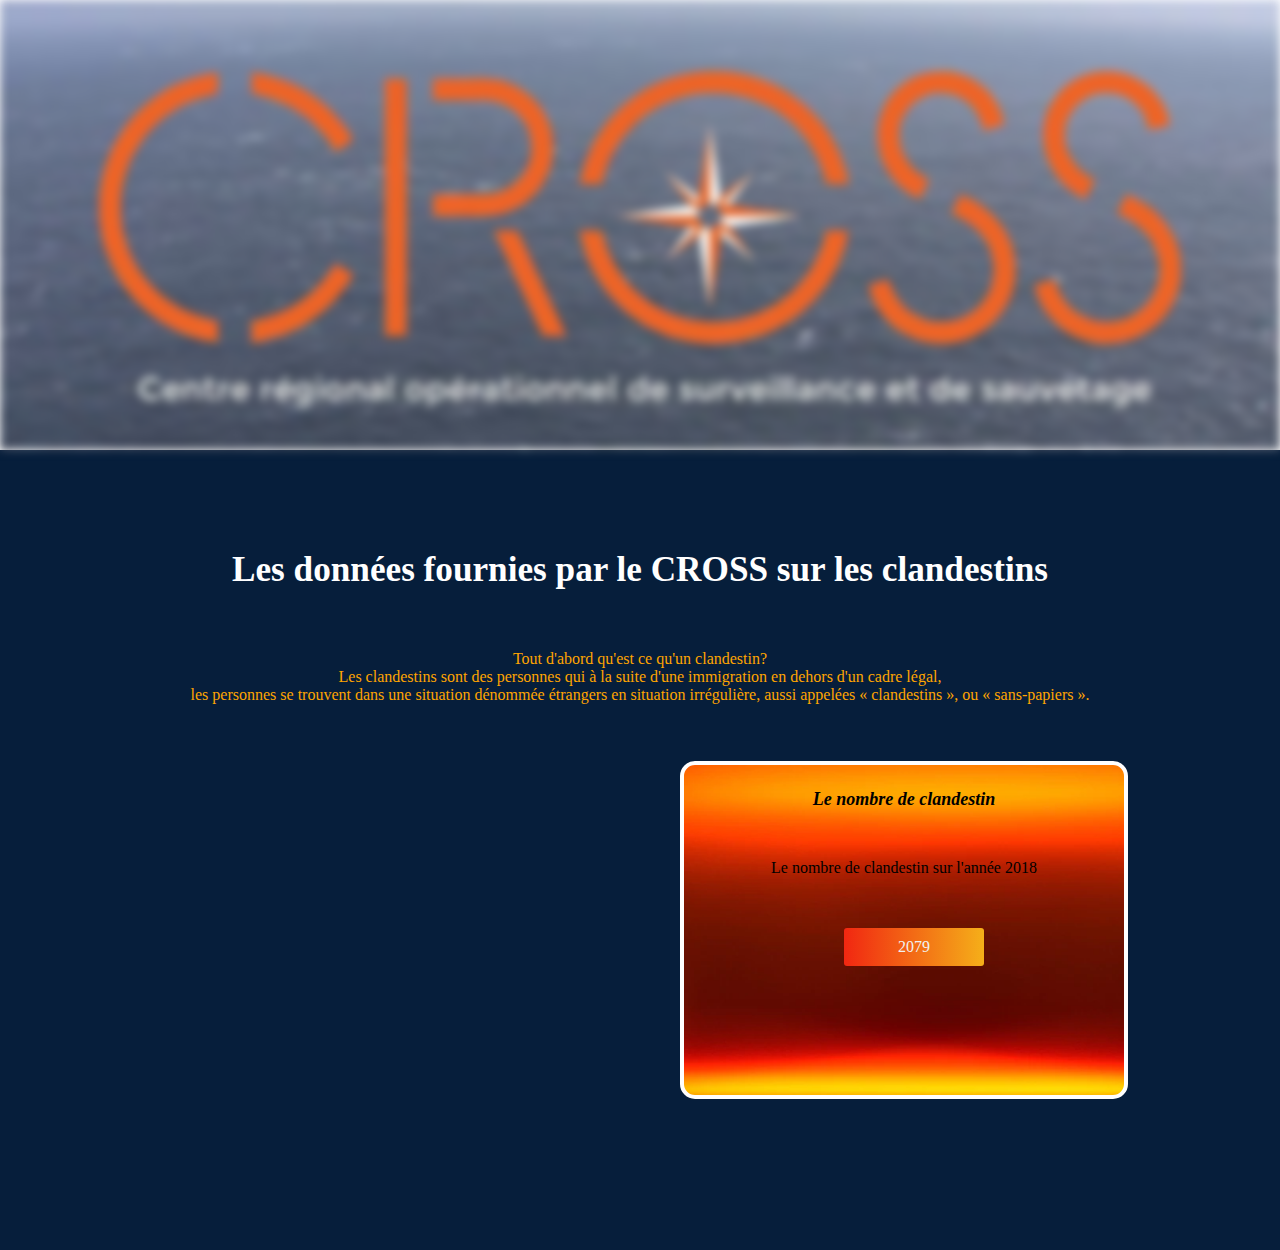
<file: clandestin.html>
<html>
	<head>
	<meta charset="utf-8">
		<meta name="viewport" content="width=device-width, initial-scale=1">
		<link href="style2.css" rel="stylesheet" type="text/css">
	<title>Le nombre de plaisanciers sur l'année 2018</title>
	</head>
	<body>
	<div class="background">
	</div>
	<section class  = "donnee">
		<h3>Les données fournies par le CROSS sur les clandestins</h3>
		<p>Tout d'abord qu'est ce qu'un clandestin? <br>
		Les clandestins sont des personnes qui à la suite d'une immigration en dehors d'un cadre légal,<br>
		 les personnes se trouvent dans une situation dénommée étrangers en situation irrégulière, aussi appelées « clandestins », ou « sans-papiers ».<p>
		<div class="donnee_base">


		<div class="newlink">

			<h4>Le nombre de clandestin</h4>
			<p>Le nombre de clandestin sur l'année 2018<p/>
			<a class="btn">2079</a>
		</div>





	<footer></footer>
	</body>
	</html>
</file>
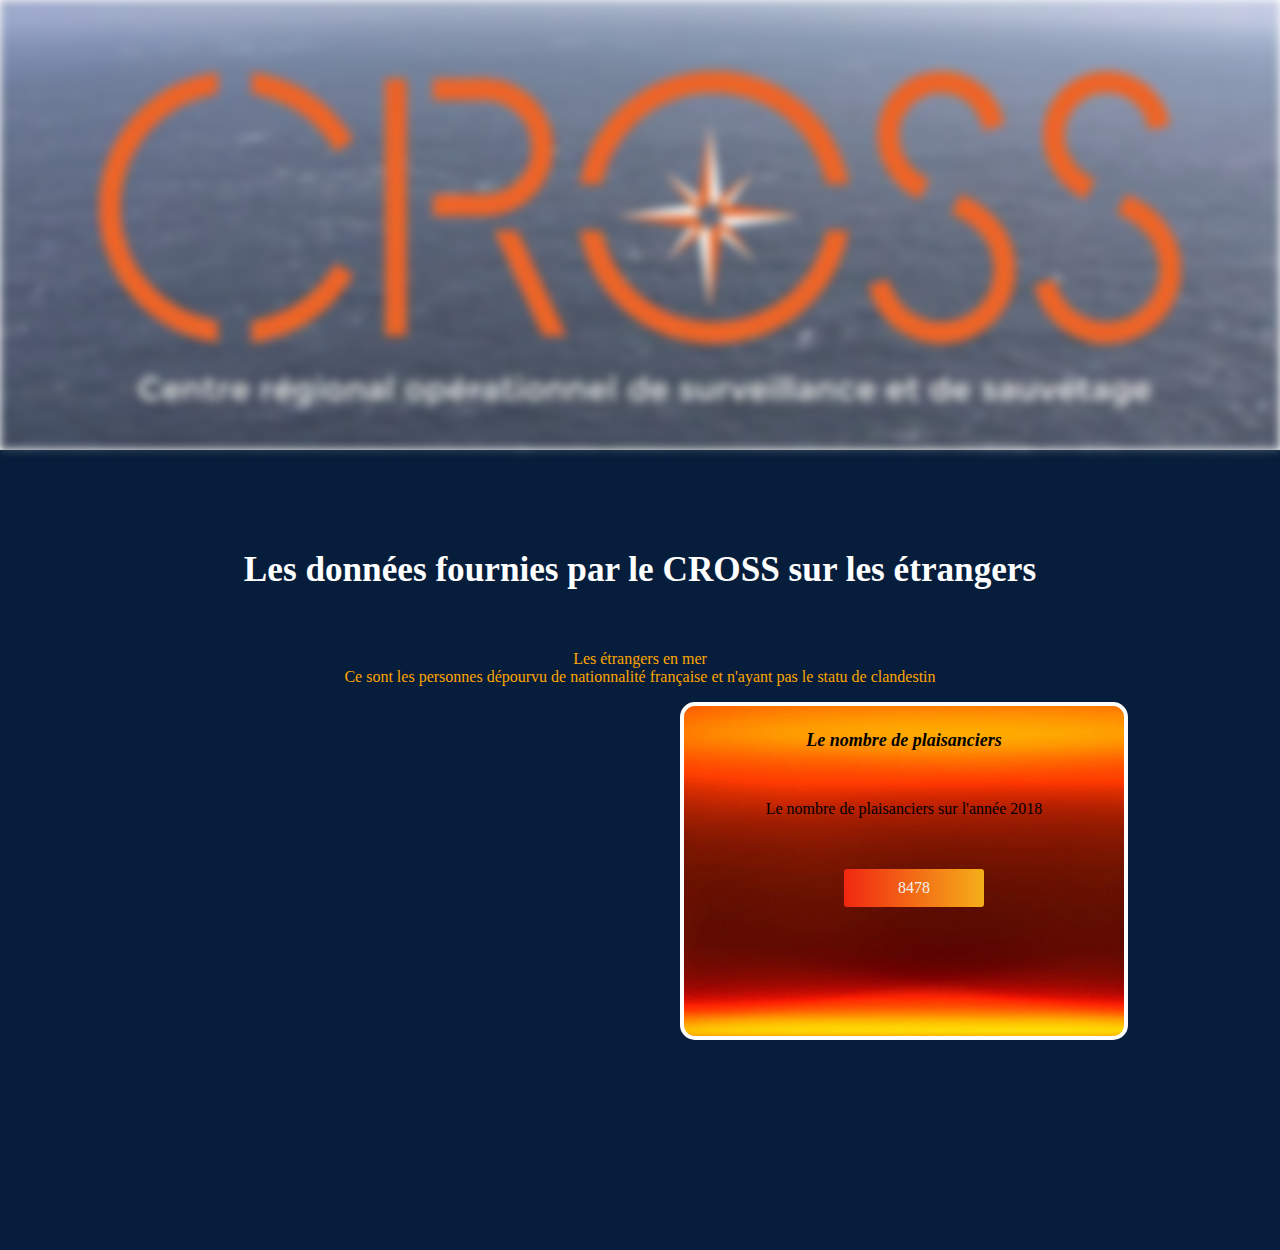
<file: etranger.html>
<html>
	<head>
	<meta charset="utf-8">
		<meta name="viewport" content="width=device-width, initial-scale=1">
		<link href="style2.css" rel="stylesheet" type="text/css">
	<title>Le nombre de plaisanciers sur l'année 2018</title>
	</head>
	<body>
	<div class="background">
	</div>
	<section class  = "donnee">
		<h3>Les données fournies par le CROSS sur les étrangers</h3>
		<p>Les étrangers en mer <br>
		 Ce sont les personnes dépourvu de nationnalité française et n'ayant pas le statu de clandestin<br>
		</p>
		<div class="donnee_base">


		<div class="newlink">

			<h4>Le nombre de plaisanciers</h4>
			<p>Le nombre de plaisanciers sur l'année 2018<p/>
			<a class="btn">8478</a>
		</div>





	<footer></footer>
	</body>
	</html>
</file>
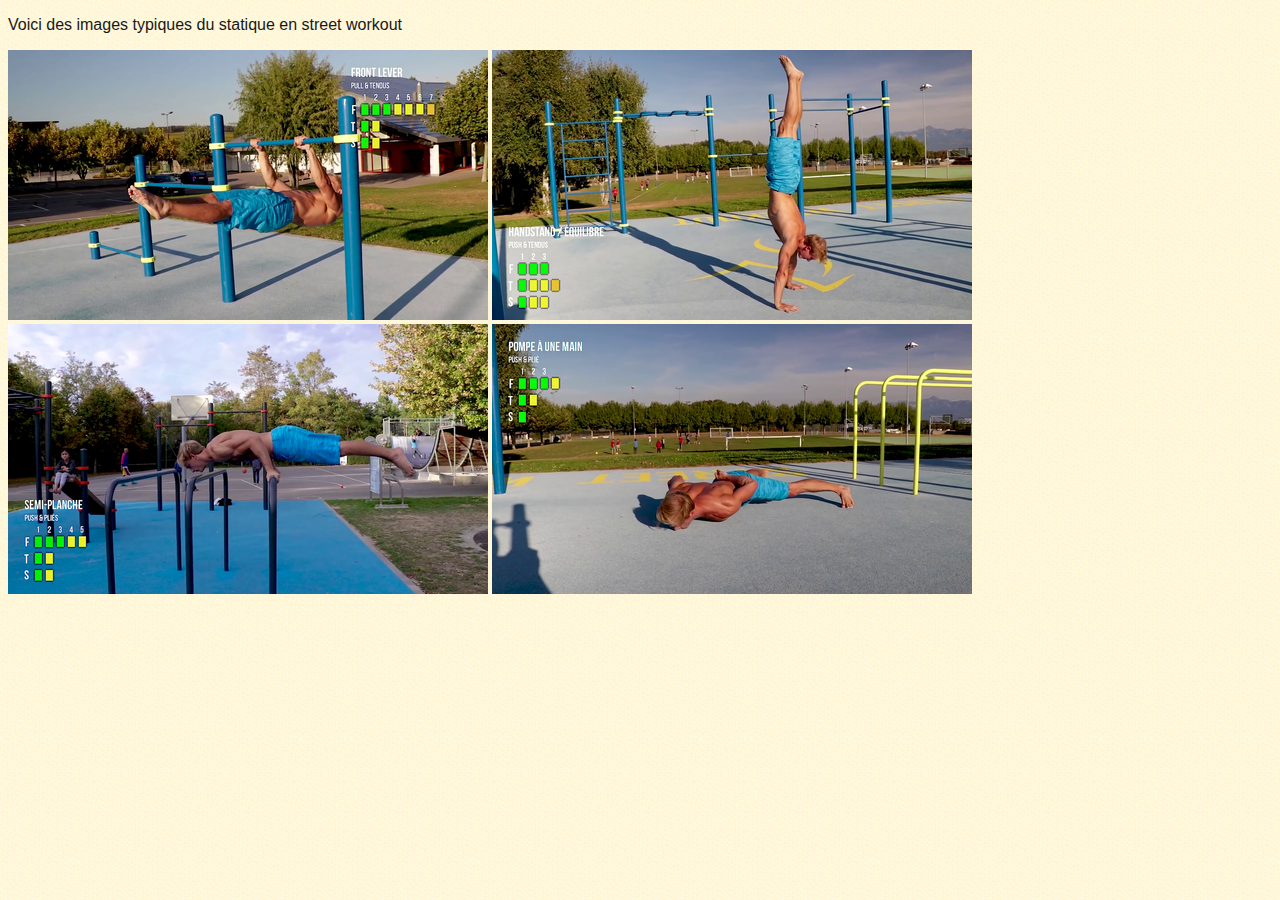
<file: figures.html>
<!DOCTYPE html>
<html>
<head>
	<meta charset="utf-8">
	<meta name="viewport" content="width=device-width, initial-scale=1">
        <link rel="stylesheet" href="style5.css" />

	<title>Voici quelques images</title>
</head>
	<body>
	    <p>Voici des images typiques du statique en street workout</p>
		<div class ="colonne">

		<img src="frontlever.png"  alt="frontlever" />
		<img src="handstand.png" alt="handstand" />
		<img src="semi planche.png" alt="semi-planche" />
		<img src="pompeunemain.png" alt="pompeunemain" />
		</p>


	</body>
</html>
</file>
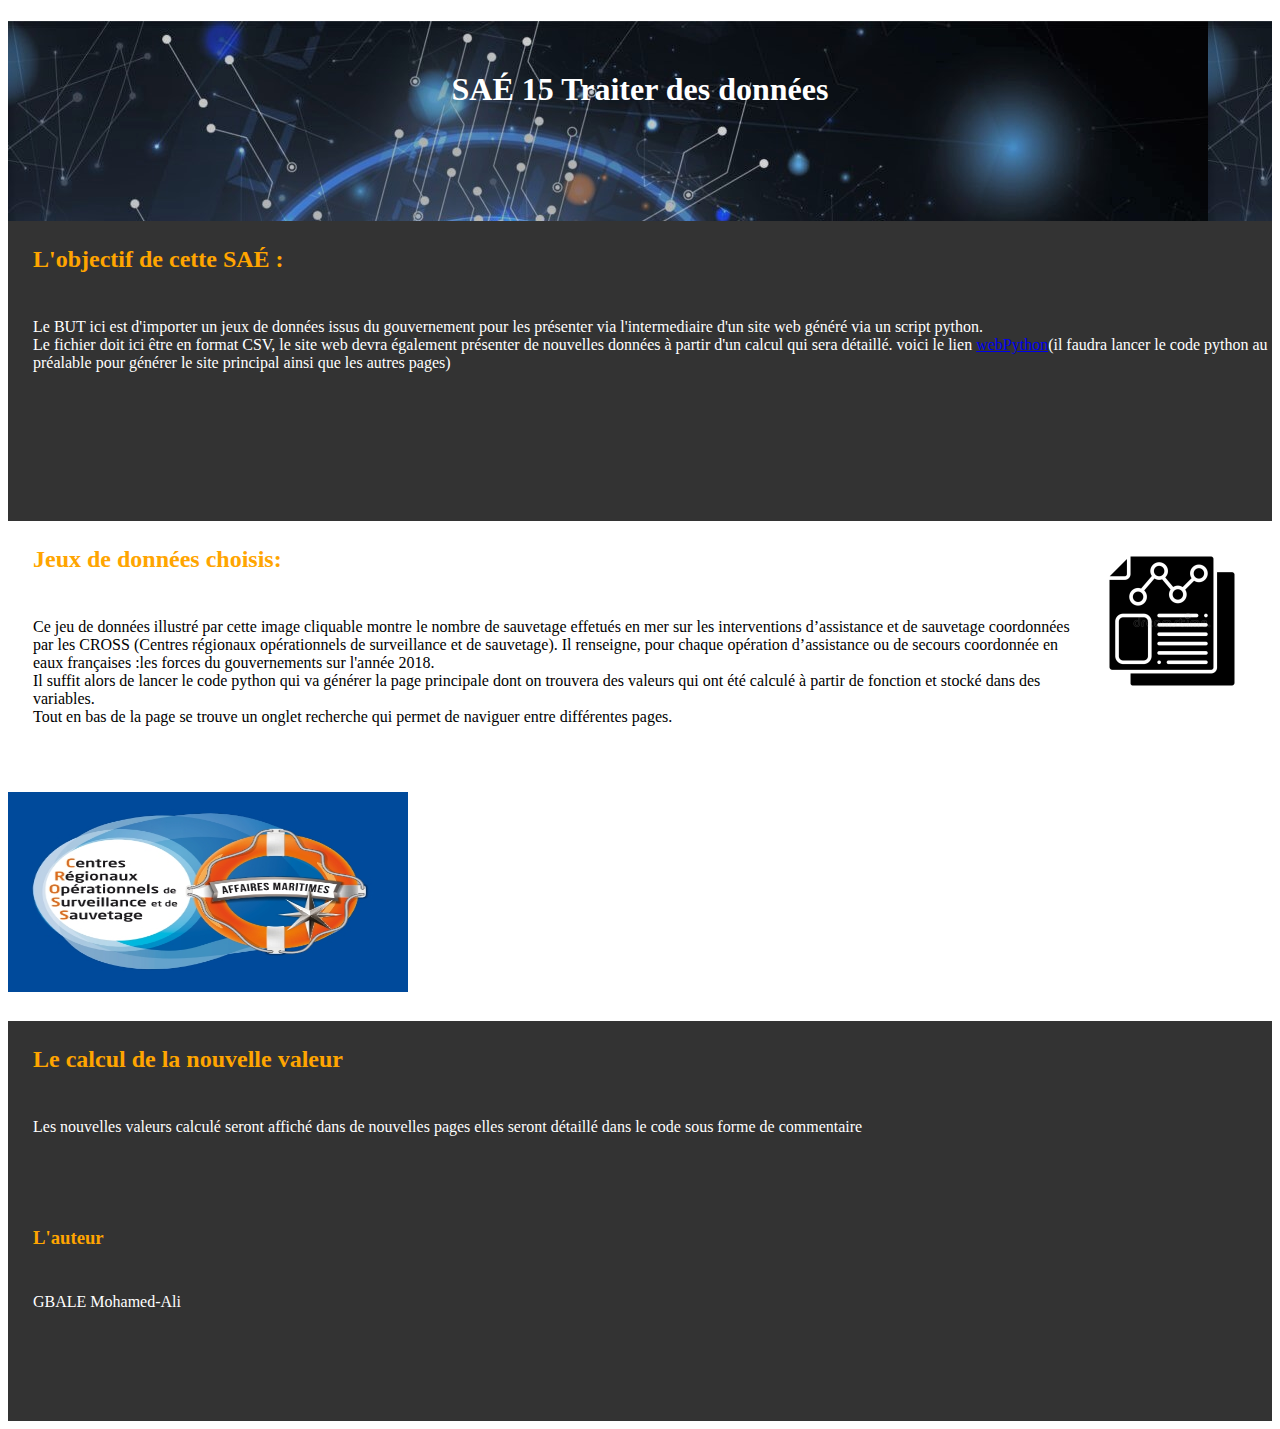
<file: indexCROSS.html>
<!DOCTYPE html>
<html>
<head>
	<meta charset="utf-8">
	<meta name="viewport" content="width=device-width, initial-scale=1">
	<link href="style.css" rel="stylesheet" type="text/css">
	<title>SAÉ 15 traiter des données GBALE Mohamed-Ali</title>
</head>
<header>

	<h1> SAÉ 15 Traiter des données</h1>
</header>
<body>
	<section class="explication">
		<h2>L'objectif de cette SAÉ :</h2>
		<p> Le BUT ici est d'importer un jeux de données issus du gouvernement pour les présenter via l'intermediaire d'un site web généré via un script python.<br>
		Le fichier doit ici être en format CSV, le site web devra également présenter de nouvelles données à partir d'un calcul qui sera détaillé.
		voici le lien <a href="nouvellesValeurs.html">webPython</a>(il faudra lancer le code python au préalable pour générer le site principal ainsi que les autres pages)</p>
		
	</section>
	<section class="section1">
		<div class="partieA">
			<h2>Jeux de données choisis:</h2>
			<p>Ce jeu de données illustré par cette image cliquable montre le nombre de sauvetage effetués en mer sur les interventions d’assistance et de sauvetage coordonnées par les CROSS (Centres régionaux opérationnels de surveillance et de sauvetage). Il renseigne, pour chaque opération d’assistance ou de secours coordonnée en eaux françaises :les forces du gouvernements sur l'année 2018.<br>
				Il suffit alors de lancer le code python qui va générer la page principale dont on trouvera des valeurs qui ont été calculé à partir de fonction et stocké dans des variables.<br>
			Tout en bas de la page se trouve un  onglet recherche qui permet de naviguer entre différentes pages.</p>
			
			<a href="https://www.mer.gouv.fr/surveillance-et-sauvetage-en-mer"><img  class="cross" src="cross.jpg"> </a>
		</div>
			<a href="resultats_humain.csv"></a>
			<div id="donnee">
				<a><img src="données.jpg" ></a>
	    	</div>

		
	</section>	
	<section class="section2">
		<h2>Le calcul de la nouvelle valeur</h2>
		<p>Les nouvelles valeurs calculé seront affiché dans de nouvelles pages elles seront détaillé dans le code sous forme de commentaire<br>
		<h3>L'auteur </h3>
		<p>GBALE Mohamed-Ali<br>
		</p>

		
	</section>	
</body>
</html>
</file>
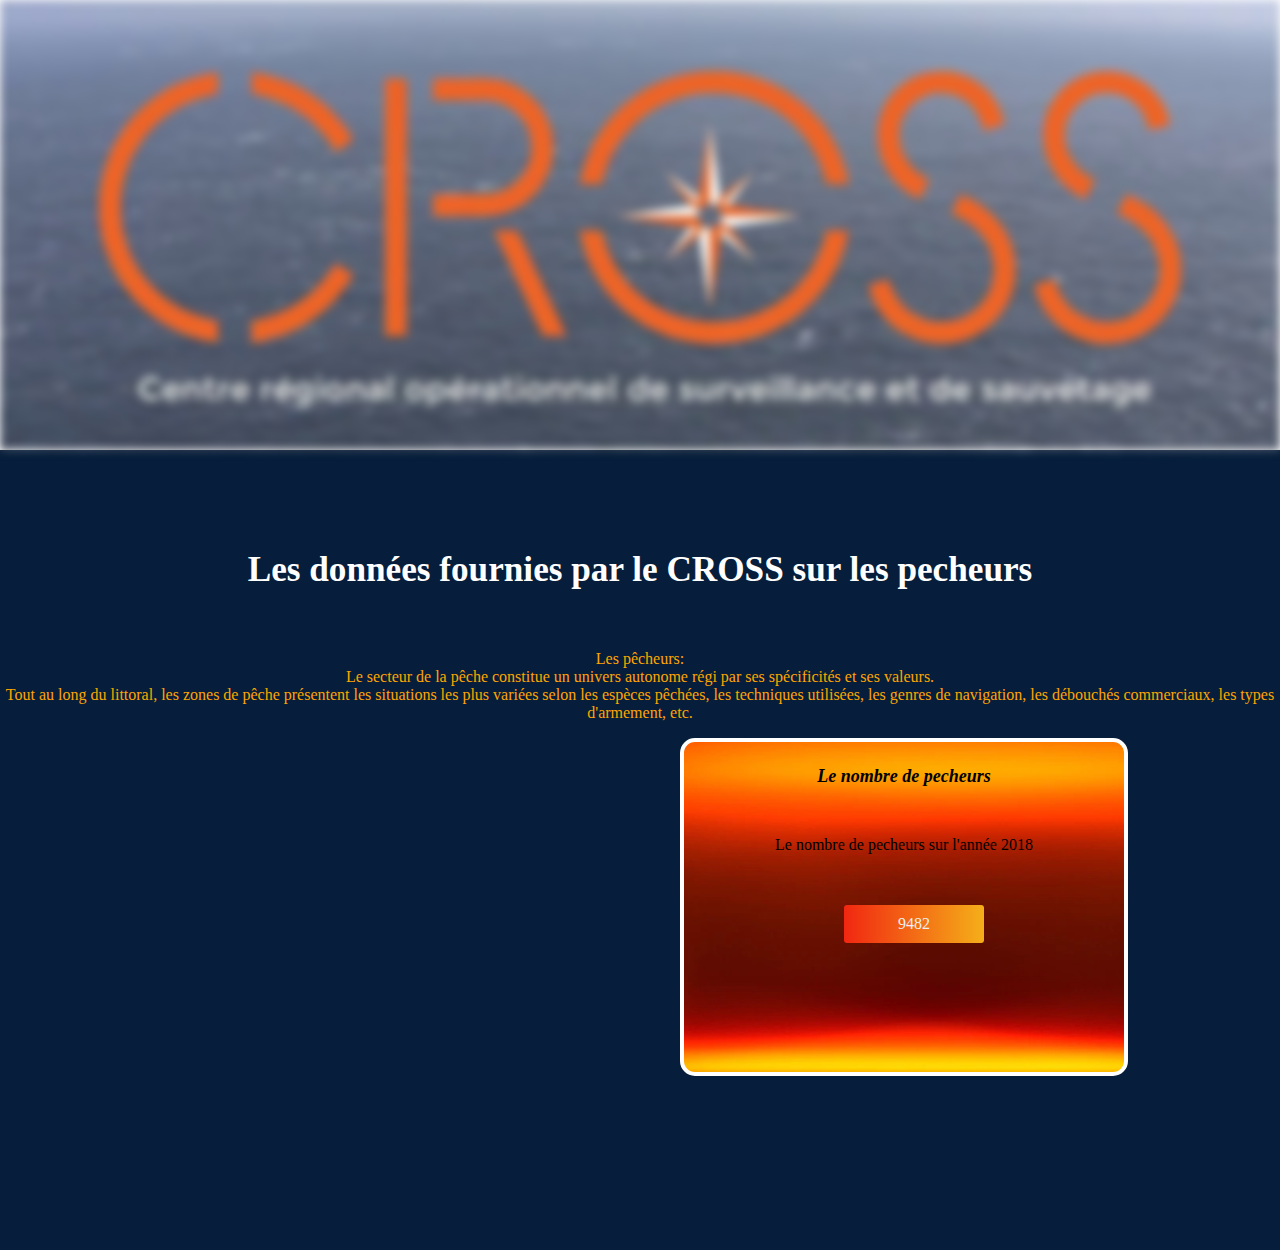
<file: pecheur.html>
<html>
	<head>
	<meta charset="utf-8">
		<meta name="viewport" content="width=device-width, initial-scale=1">
		<link href="style2.css" rel="stylesheet" type="text/css">
	<title>Le nombre de plaisanciers sur l'année 2018</title>
	</head>
	<body>
	<div class="background">
	</div>
	<section class  = "donnee">
		<h3>Les données fournies par le CROSS sur les pecheurs</h3>
		<p>Les pêcheurs: <br>
		Le secteur de la pêche constitue un univers autonome régi par ses spécificités et ses valeurs.<br>
		 Tout au long du littoral, les zones de pêche présentent les situations les plus variées selon les espèces pêchées, les techniques utilisées, les genres de navigation, les débouchés commerciaux, les types d'armement, etc.
		</p>
		<div class="donnee_base">


		<div class="newlink">

			<h4>Le nombre de pecheurs</h4>
			<p>Le nombre de pecheurs sur l'année 2018<p/>
			<a class="btn">9482</a>
		</div>





	<footer></footer>
	</body>
	</html>
</file>
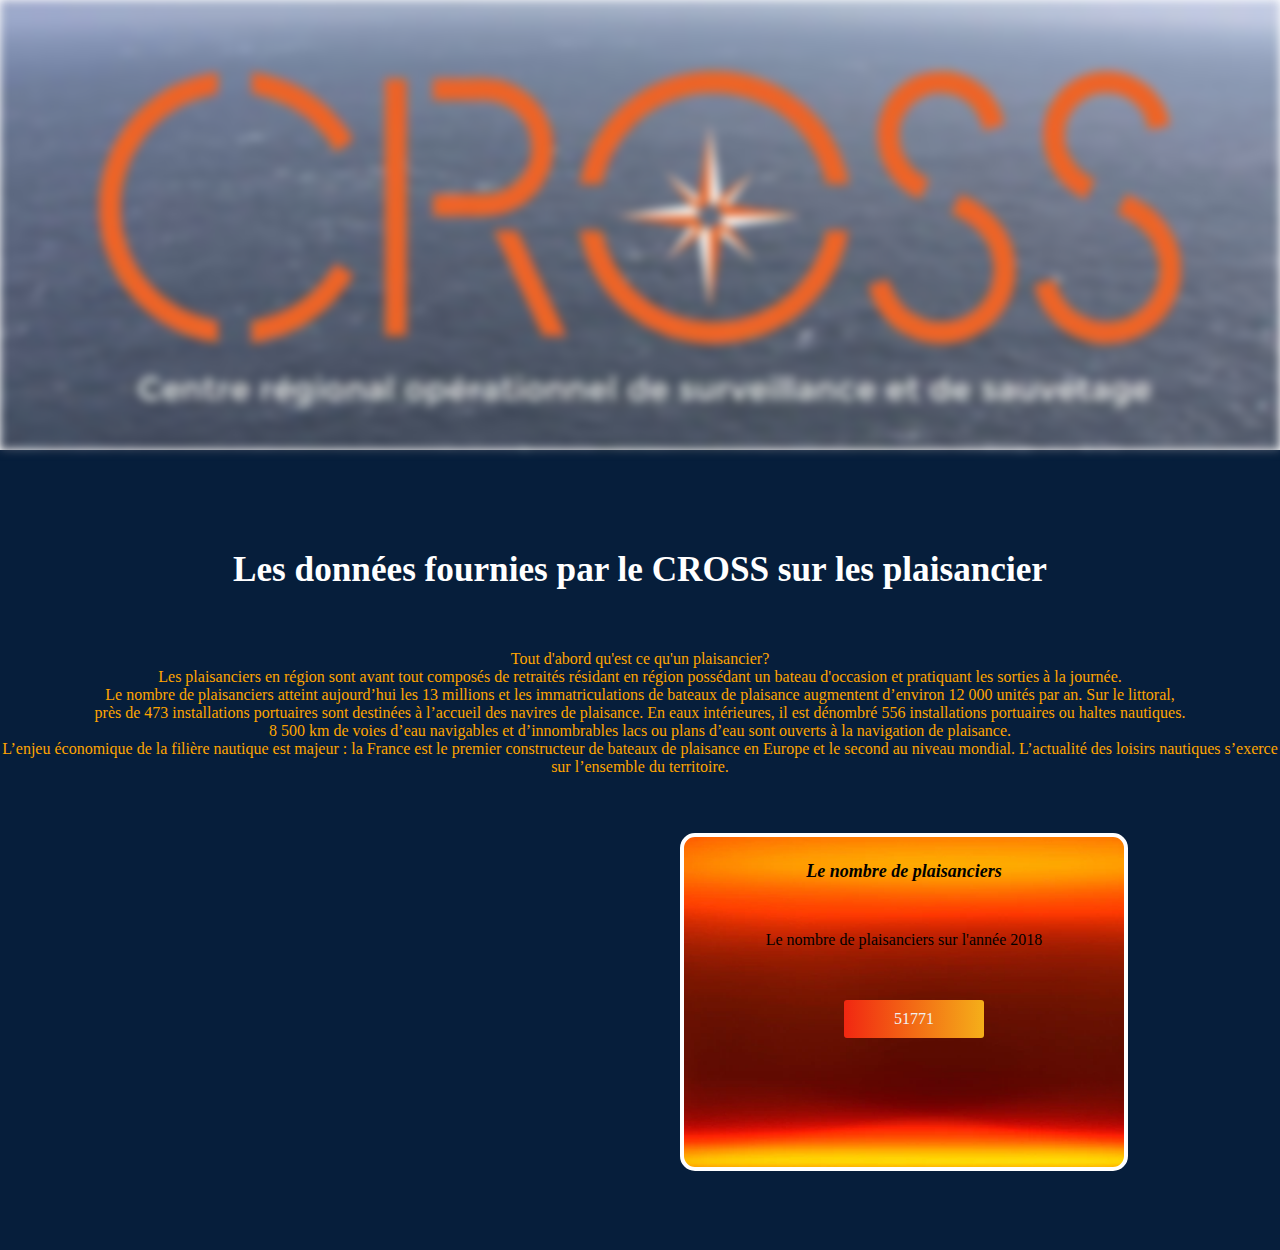
<file: plaisancier.html>
<html>
	<head>
	<meta charset="utf-8">
		<meta name="viewport" content="width=device-width, initial-scale=1">
		<link href="style2.css" rel="stylesheet" type="text/css">
	<title>Le nombre de plaisanciers sur l'année 2018</title>
	</head>
	<body>
	<div class="background">
	</div>
	<section class  = "donnee">
		<h3>Les données fournies par le CROSS sur les plaisancier</h3>
		<p>Tout d'abord qu'est ce qu'un plaisancier? <br>
		Les plaisanciers en région sont avant tout composés de retraités résidant en région possédant un bateau d'occasion et pratiquant les sorties à la journée.<br>
		Le nombre de plaisanciers atteint aujourd’hui les 13 millions et les immatriculations de bateaux de plaisance augmentent d’environ 12 000 unités par an. Sur le littoral,<br>
		 près de 473 installations portuaires sont destinées à l’accueil des navires de plaisance. En eaux intérieures, il est dénombré 556 installations portuaires ou haltes nautiques.<br>
		  8 500 km de voies d’eau navigables et d’innombrables lacs ou plans d’eau sont ouverts à la navigation de plaisance. <br>
		L’enjeu économique de la filière nautique est majeur : la France est le premier constructeur de bateaux de plaisance en Europe et le second au niveau mondial. L’actualité des loisirs nautiques s’exerce sur l’ensemble du territoire.<p>
		<div class="donnee_base">
		
		
		<div class="newlink">
			
			<h4>Le nombre de plaisanciers</h4>
			<p>Le nombre de plaisanciers sur l'année 2018<p/>
			<a class="btn">51771</a>
		</div>
		
	


	
	<footer></footer>
	</body>
	</html>
</file>
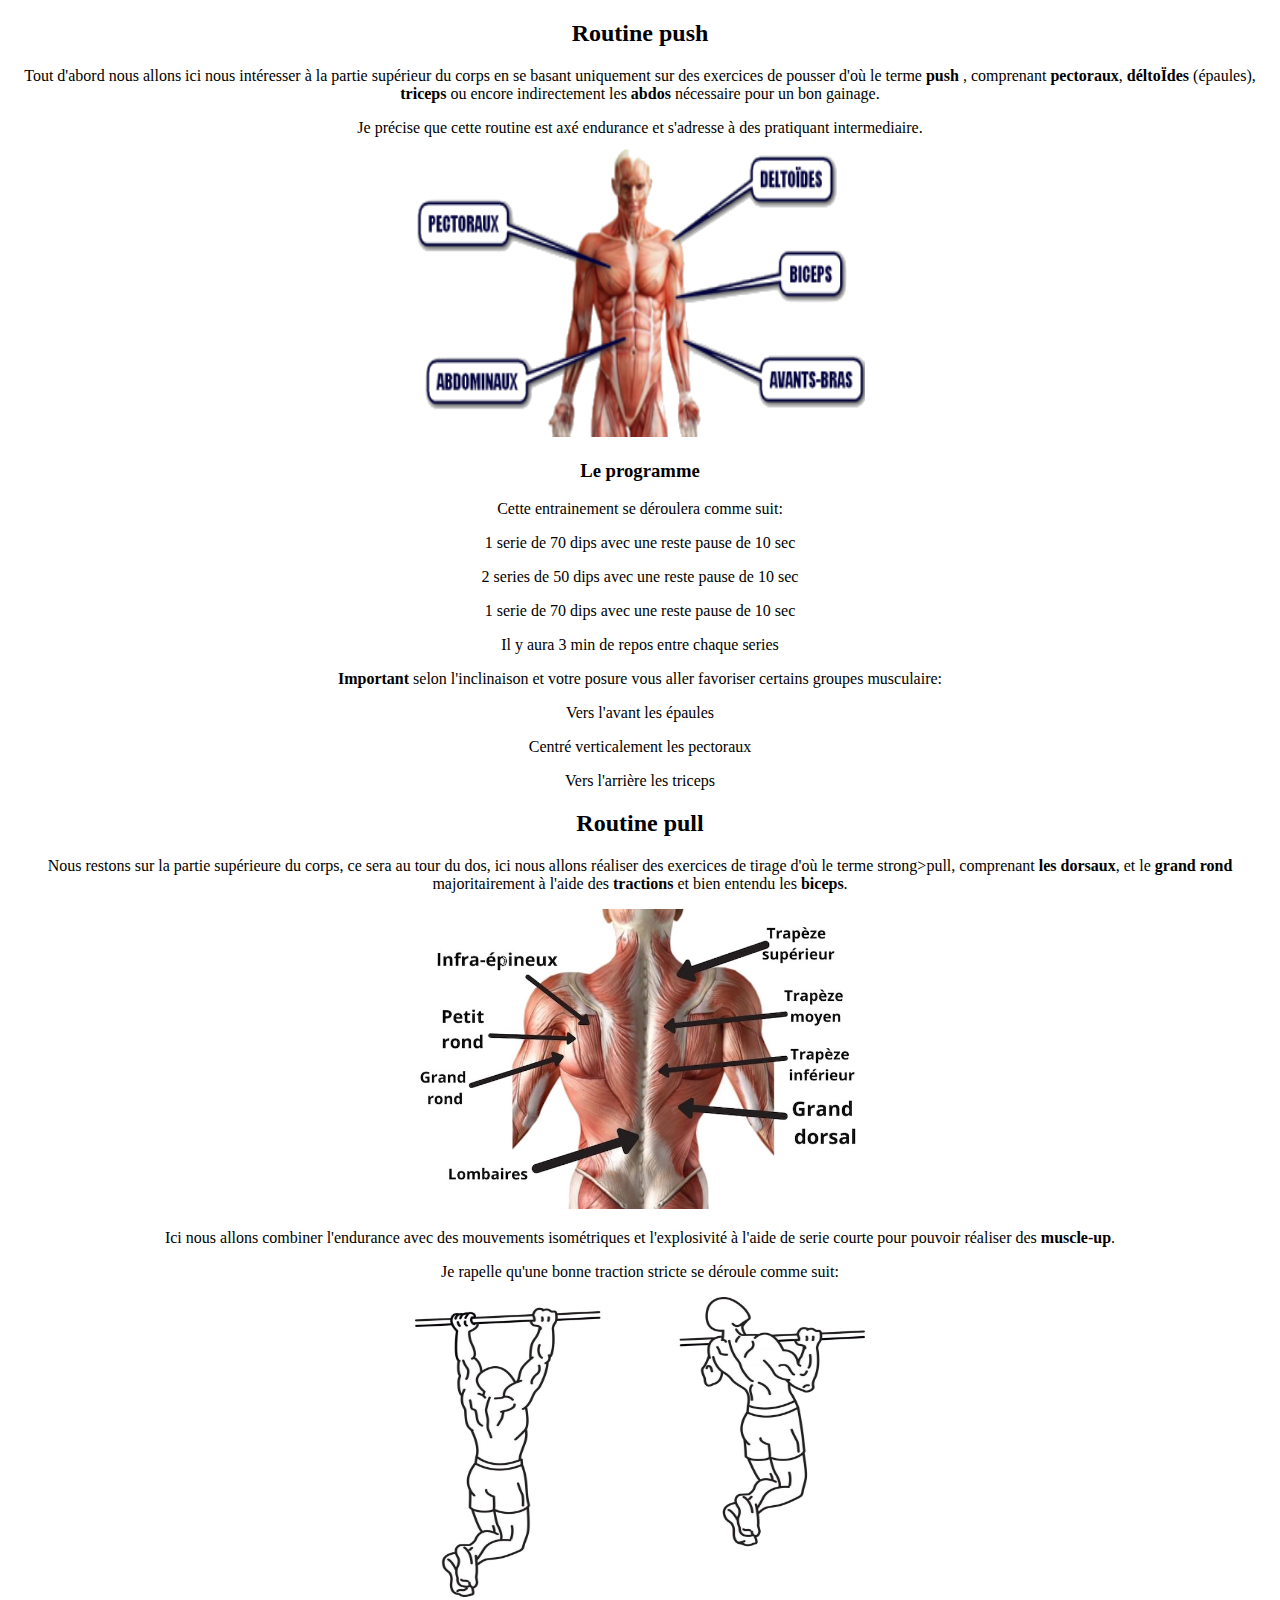
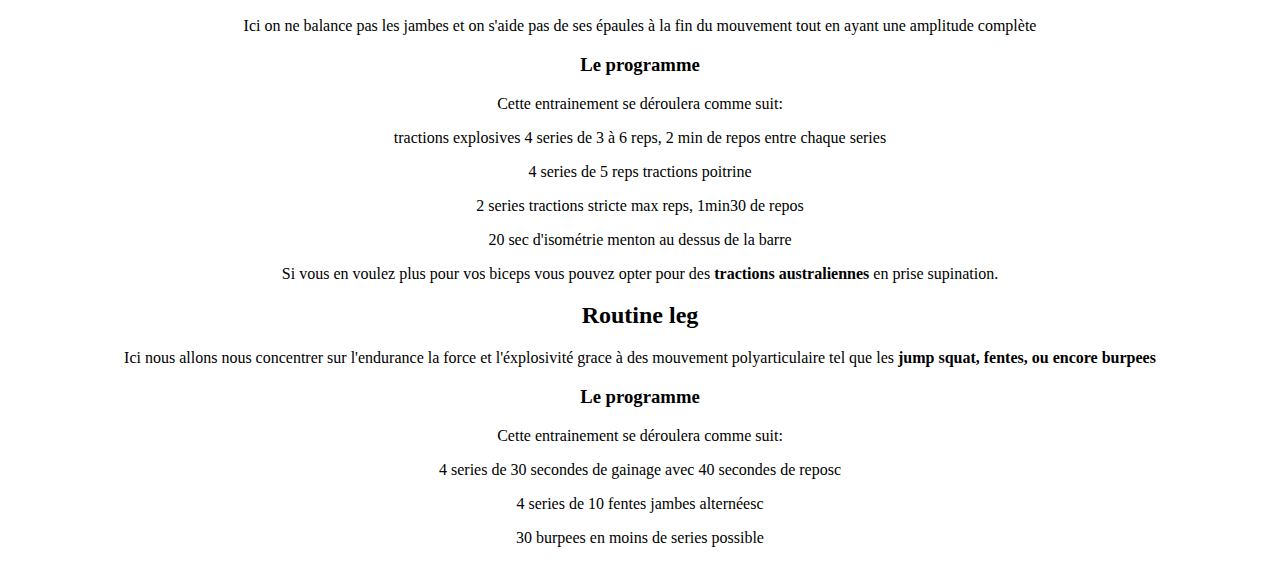
<file: routine2.html>
<!DOCTYPE html>
<html>
    <head>
        <meta charset="utf-8" />
         <link rel="stylesheet" href="style0.css" />
        <title>Routine Push Pull Leg</title>
    </head>

    <body>
      <h2> Routine push</h2>
      <p> Tout d'abord nous allons ici nous intéresser à la partie supérieur du corps en se basant uniquement sur des exercices de pousser d'où le terme <strong> push </strong> , comprenant <strong>pectoraux</strong>, <strong> déltoÏdes</strong> (épaules), <strong> triceps </strong> ou encore indirectement les <strong>abdos </strong> nécessaire pour un bon gainage.<br>
        <p> Je précise que cette routine est axé endurance et s'adresse à des pratiquant intermediaire.<br>
         <img src="hautcorpsmodifié.PNG" alt="muscle buste" />
        
      <h3>Le programme</h3>
      <p>Cette entrainement se déroulera comme suit:<br>
        
        <p> 1 serie de 70 dips avec une reste pause de 10 sec<br>
        <p> 2 series de 50 dips avec une reste pause de 10 sec<br>
        <p> 1 serie de 70 dips avec une reste pause de 10 sec<br>
        <p> Il y aura 3 min de repos entre chaque series<br>
          
      <p> <strong> Important </strong> selon l'inclinaison et votre posure vous aller favoriser certains groupes musculaire:<br>
        <p>Vers l'avant les épaules<br>
        <p>Centré verticalement les pectoraux<br>
        <p>Vers l'arrière les triceps<br>
          
      <h2>Routine pull</h2>
      
      <p>Nous restons sur la partie supérieure du corps, ce sera au tour du dos, ici nous allons réaliser des exercices de tirage d'où le terme strong>pull</strong>, comprenant <strong>les dorsaux</strong>, et le <strong>grand rond</strong> majoritairement à l'aide des <strong>tractions</strong> et bien entendu les <strong> biceps</strong>.</p>

<img src="dosmodifié.jpg" alt="dos" />

<p>Ici nous allons combiner l'endurance avec des mouvements isométriques et l'explosivité à l'aide de serie courte pour pouvoir réaliser des <strong>muscle-up</strong>.</p>

<p> Je rapelle qu'une bonne traction stricte se déroule comme suit:</p>

<img src="tractionmodifié.jpg" alt="traction" />
<p>Ici on ne balance pas les jambes et on s'aide pas de ses épaules à la fin du mouvement tout en ayant une amplitude complète<br>
  
  
<h3>Le programme </h3>
<p>Cette entrainement se déroulera comme suit:<br>
  
  <p> tractions explosives 4 series de 3 à 6 reps, 2 min de repos entre chaque series<br>
    
    <p>4 series de 5 reps tractions poitrine</br>
    <p>2 series tractions stricte max reps, 1min30 de repos<br>
    <p>20 sec d'isométrie menton au dessus de la barre<br>
      
     <p>Si vous en voulez plus pour vos biceps vous pouvez opter pour des <strong> tractions australiennes </strong> en prise supination.
       
       
<h2>Routine leg</h2>
<p>Ici nous allons nous concentrer sur l'endurance la force et l'éxplosivité grace à des mouvement polyarticulaire tel que les <strong>jump squat, fentes, ou encore burpees</strong></p>
<h3>Le programme</h3>
      <p>Cette entrainement se déroulera comme suit:<br>
      <p> 4 series de 30 secondes de gainage avec 40 secondes de reposc<br>
        <p> 4 series de 10 fentes jambes alternéesc<br>
        <p> 30 burpees en moins de series possible<br

    	
    </body>
</html>
</file>
<file: style2.css>
body{
	margin: 0;
	padding: 0;
	width: 100%;
	text-decoration: none;
	list-style: none;
	font-family: cursive;
	box-sizing: border-box;
	overflow-x: hidden;


}
.background{
	padding-top: 200px;
	background-image: url(image1.jfif);
	background-position: center;
	background-size: cover;
	width: 100%;
	height: 250px;
	-webkit-filter: blur(5px);
	 -moz-filter: blur(5px);
	  -ms-filter: blur(5px);
	   -o-filter: blur(5px);
	    filter: blur(5px);
	     

}

.donnee{
	top: 0px;
	margin-top: 0px;
	background-color:#061E3B;
	width: 100%;
	height: 800px;
}

h3{
	color: white;
	margin-top: 0px;
	font-size: 2.2em;
top:  200px;
padding-top: 100px;
text-align: center;
}

p{
	color: white;
	text-align: center;
}

.donnee_base{
	display: flex;
	justify-content: space-between;
}
.operations{
	margin: 100px;
	background-image: url(bateau.webp);
	background-position: center;
	background-size: cover;
	border:4px solid white;
	height: 300px;
	width: 440px;
	border-radius: 15px;

}

.operations background-image{
	-webkit-filter: blur(5px);
	 -moz-filter: blur(5px);
	  -ms-filter: blur(5px);
	   -o-filter: blur(5px);
	    filter: blur(5px);
}

.operations img{
	border-radius: 20px;
	margin-left: 190px;
	padding-top: 25px;
	text-align: center;
	height: 100px;
	width: 100px;
}

.operations p{
	text-align: center;
	color: white;
	background-position: center;

}
.blesse{
	margin: 100px;
	background-image: url(image2.jpg);
	background-position: center;
	background-size: cover;
	background-repeat: no-repeat;
	border:4px solid white;
	height: 300px;
	width: 440px;
	border-radius: 15px;

}

.blesse background-image{
	-webkit-filter: blur(5px);
	 -moz-filter: blur(5px);
	  -ms-filter: blur(5px);
	   -o-filter: blur(5px);
	    filter: blur(5px);
}

.blesse img{
	background-color: white;
	border-radius: 20px;
	margin-left: 190px;
	padding-top: 25px;
	text-align: center;
	height: 100px;
	width: 100px;

}

.blesse p{
	text-align: center;
	color: white;

}
.implique{
	margin: 100px;
	background-image: url(image3.jpg);
	background-position: center;
	background-size: cover;
	background-repeat: no-repeat;
	border:4px solid white;
	height: 300px;
	width: 440px;
	border-radius: 15px;

}

.implique background-image{
	-webkit-filter: blur(5px);
	 -moz-filter: blur(5px);
	  -ms-filter: blur(5px);
	   -o-filter: blur(5px);
	    filter: blur(5px);
}

.implique img{

	border-radius: 20px;
	margin-left: 190px;
	padding-top: 25px;
	text-align: center;
	height: 100px;
	width: 100px;
}

.implique p{
	text-align: center;
	color: white;

}
h4{
	font-weight: 20px;
	text-align: center;
	color: white;
	font-style: oblique;
	font-weight: bolder;
	font-size: 18px;
}


.btn {
    display: block;
    background: linear-gradient(to right, #f12711, #f5af19);
    padding: 10px;
    width: 120px;
    text-align: center;
    color: #f1f1f1;
    text-decoration: none;
    border-radius: 3px;
    margin-top: 10px;
    margin-left: 160px;
}

.donnee2{

	background-color: #333;
	width: 100%;
	height: 800px;
}

.donnee_calcule{
	display: flex;
}

.ratio{
	margin: 100px;
	background-image: url(noyade.jpg);
	background-position: center;
	background-size: cover;
	border:4px solid white;
	height: 330px;
	width: 440px;
	border-radius: 15px;

}
.ratio img{

	border-radius: 20px;
	margin-left: 190px;
	padding-top: 25px;
	text-align: center;
	height: 100px;
	width: 100px;
}

.ratio p{
	color: white;
}
.mort{
	margin: 100px;
	background-image: url(dead.png);
	background-position: center;
	background-size: cover;
	border:4px solid white;
	height: 300px;
	width: 440px;
	border-radius: 15px;

}
.mort img{

	border-radius: 20px;
	margin-left: 190px;
	padding-top: 25px;
	text-align: center;
	height: 100px;
	width: 100px;
}

.mort p{
	color: white;
}

.alerte{
	margin: 100px;
	background-image: url(fausse-alerte.jpg);
	background-position: center;
	background-size: cover;
	border:4px solid white;
	height: 330px;
	width: 440px;
	border-radius: 15px;

}
.alerte img{

	border-radius: 20px;
	margin-left: 190px;
	padding-top: 25px;
	text-align: center;
	height: 100px;
	width: 100px;
}

.alerte p{
	color: black	;
}
.newlink{
	
	
	margin-left: 680px;
	background-image: url(neon.webp);
	background-position: center;
	background-size: cover;
	border:4px solid white;
	height: 330px;
	width: 440px;
	border-radius: 15px;

}
.newlink img{

	border-radius: 20px;
	margin-left: 190px;
	padding-top: 25px;
	text-align: center;
	height: 100px;
	width: 100px;
}

.newlink p{
	color: black	;
}

.newlink h4{
	color: black	;
}


.recherche{
	width: 100%;
	height: 550px;
	background-image: url(horizon.jpg);
	background-position: center;
}

#search{
	margin-top: 180px;
	margin-left: 630px;
	width: 400px;
	background: transparent;
	

}

p{ 
	padding-top: 25px;
	color:orange;;
}
</file>
<file: style5.css>
body
{
    	    background: url('fond_jaune.png');
    font-family: 'Trebuchet MS', Arial, sans-serif;
    color: #181818;
}

.colonne
{
	flex-direction: column;
}

.gauche
{
	text-align: left;
}
</file>
<file: style.css>
header{
	height: 200px;
	width: 100%;
	background-image: url(image1.jpg);
	background filter: blur(15px);

}
body{
	overflow-x: hidden;
	
}
h1{
	color: white;
	text-align: center;
	padding-top: 50px;
}
h2{
	margin-top: 0px;
	padding: 25px;
	color: orange;
	width: 100%;

}
h3{
	margin-top: 0px;
	padding: 25px;
	color: orange;
	width: 100%;


}

p{
	font-family: cursive;
	padding-bottom: 50px;
	padding-left: 25px;
	color: white;
}
.explication{
	background-color: #333;
	width: 100%;
	height: 300px;

}
.section1{
	height: 500px;
	width: 100%;
	background-color: white;
	display: flex;
}

.section1 p{
	color: black;
}

img{
	padding: 25	x;
	height: 200px;
	width: 200px;
}

.cross{
	top: 0px;
	width: 400px;
	
}

.section2{
	background-color: #333;
	width: 100%;
	height: 400px;
}

a:hoover{
	box-shadow: black;
}
</file>
<file: style0.css>
a
{
  text-align:center ;
  text-decoration: underline overline black;
  color: white;
}
a:hover
{
  color:yellow;
}

body
{
    
    
    text-align: center;
      background-image: url("https://maximumwallhd.com/wp-content/uploads/2016/11/fond-ecran-wallpaper-image-arriere-plan-abstrait-gris-10-768x576.jpg");

  background-repeat: no-repeat;
  background-size: cover;
  background-color: #FFFF
  backgroud-position: center;
  
}

img {
	width: 450px;
	height: 300px;
}
</file>
